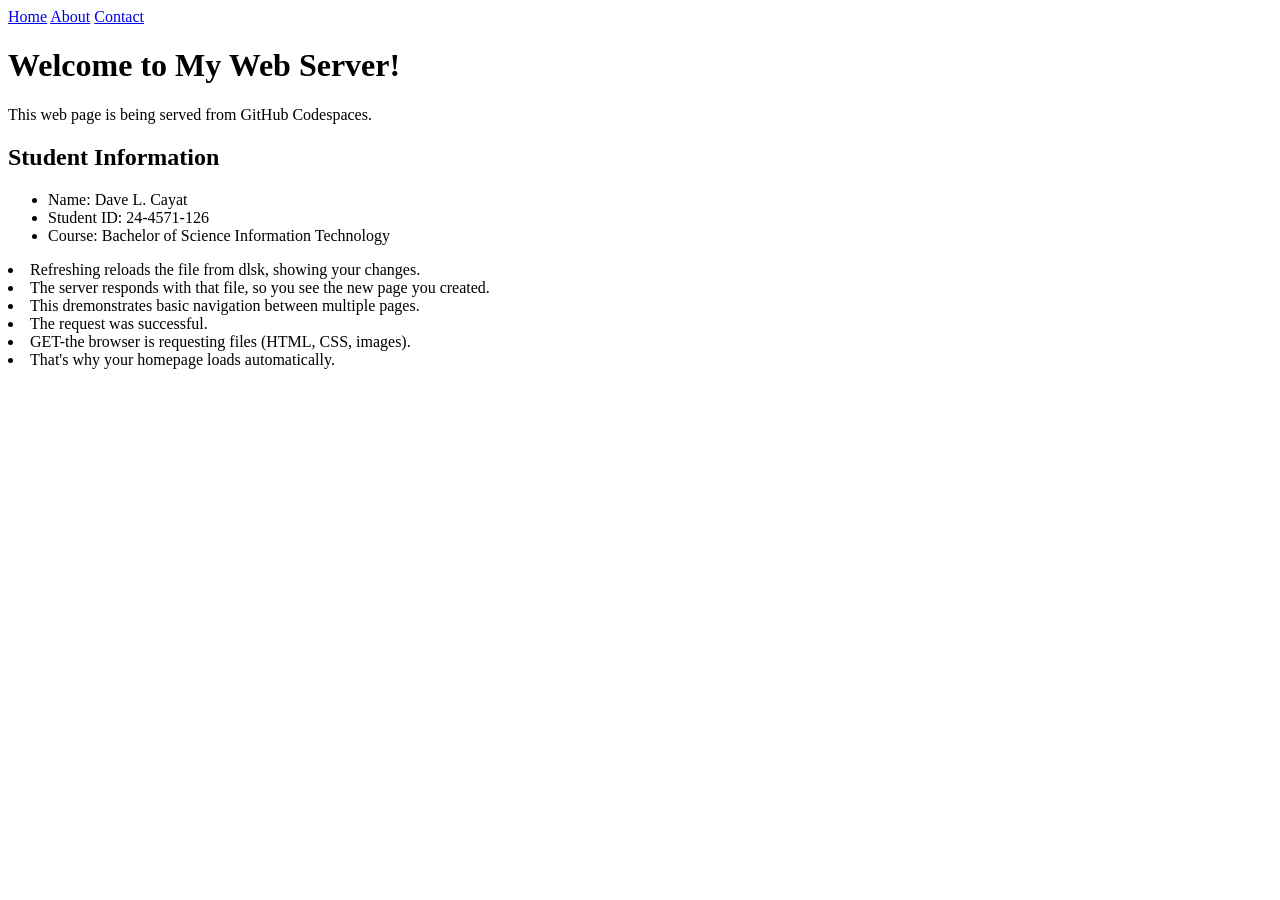
<file: web/index.html>
<!DOCTYPE html>
<html lang="en">
<head>
    <meta charset="UTF-8">
    <meta name="viewport" content="width=device-width, initial-scale=1.0">
    <title>My Codespace Web Server</title>
</head>
<body>
    <nav>
        <a href="index.html">Home</a>
        <a href="about.html">About</a>
        <a href="contact.html">Contact  </a>
    </nav>

    <h1>Welcome to My Web Server!</h1>

    <p>This web page is being served from GitHub Codespaces.</p>

    <h2>Student Information</h2>

    <ul>
        <li>Name: Dave L. Cayat</li>
        <li>Student ID: 24-4571-126</li>
        <li>Course: Bachelor of Science Information Technology</li>
    </ul>

    <lo>
        <li>Refreshing reloads the file from dlsk, showing your changes.</li>
        <li>The server responds with that file, so you see the new page you created.</li>
        <li>This dremonstrates basic navigation between multiple pages.</li>
        <li>The request was successful.</li>
        <li>GET-the browser is requesting files (HTML, CSS, images).</li>
        <li>That's why your homepage loads automatically.</li>
    </lo>

</body>
</html>
</file>
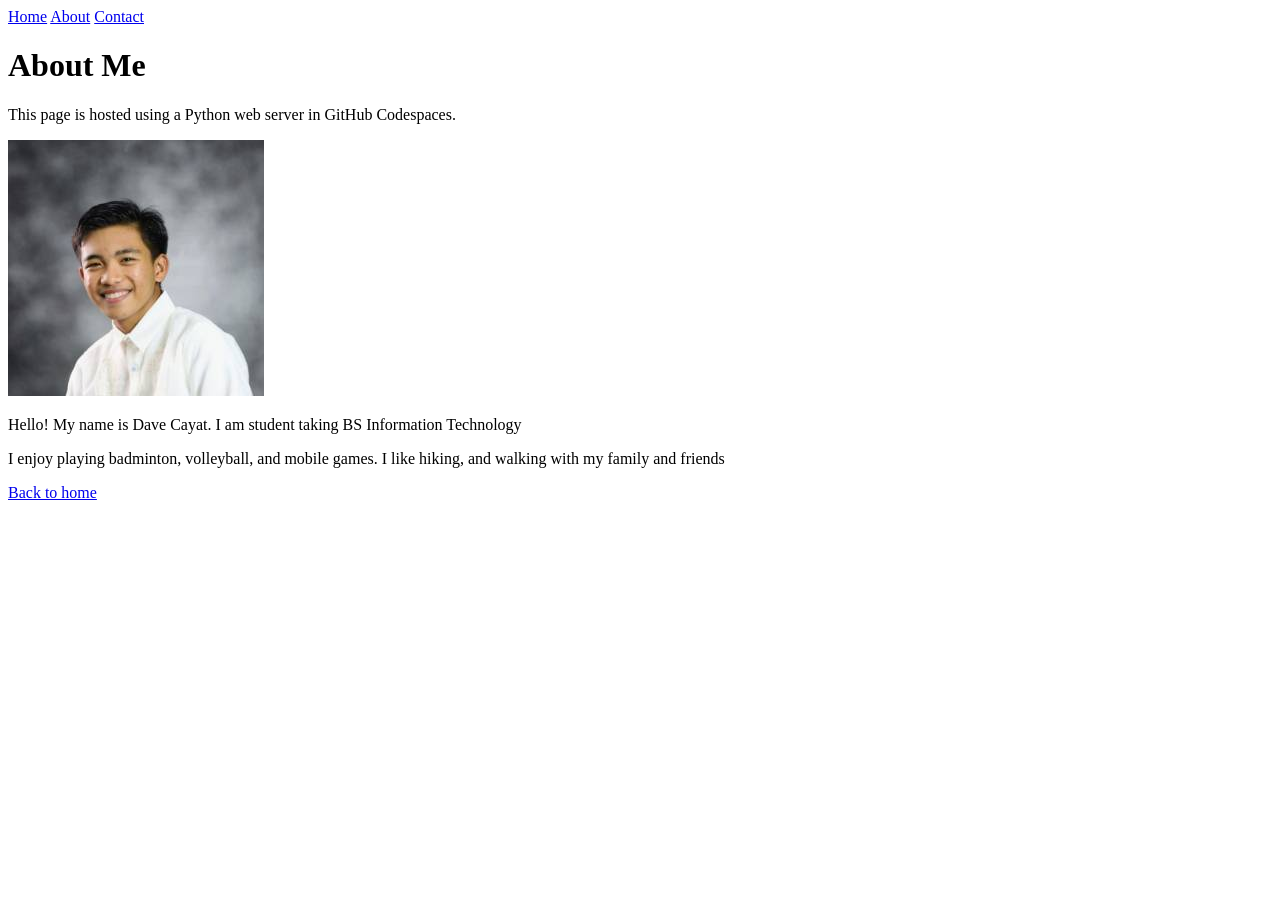
<file: web/about.html>
<!DOCTYPE html>
<html lang="en">
<head>
    <meta charset="UTF-8">
    <meta name="viewport" content="width=device-width, initial-scale=1.0">
    <title>About Me</title>
</head>
<body>
    <nav>
        <a href="index.html">Home</a>
        <a href="about.html">About</a>
        <a href="contact.html">Contact</a>
    </nav>

    <h1>About Me</h1>

    <p>This page is hosted using a Python web server in GitHub Codespaces.</p>

    <main>
        <img src="Pic-1.jpg" alt="Profile">
        <p>Hello! My name is Dave Cayat. I am student taking BS Information Technology</p>
        <p>I enjoy playing badminton, volleyball, and mobile games. I like hiking, and walking with my family and friends</p>
    </main>

    <a href="index.html">Back to home</a>
    
</body>
</html>
</file>
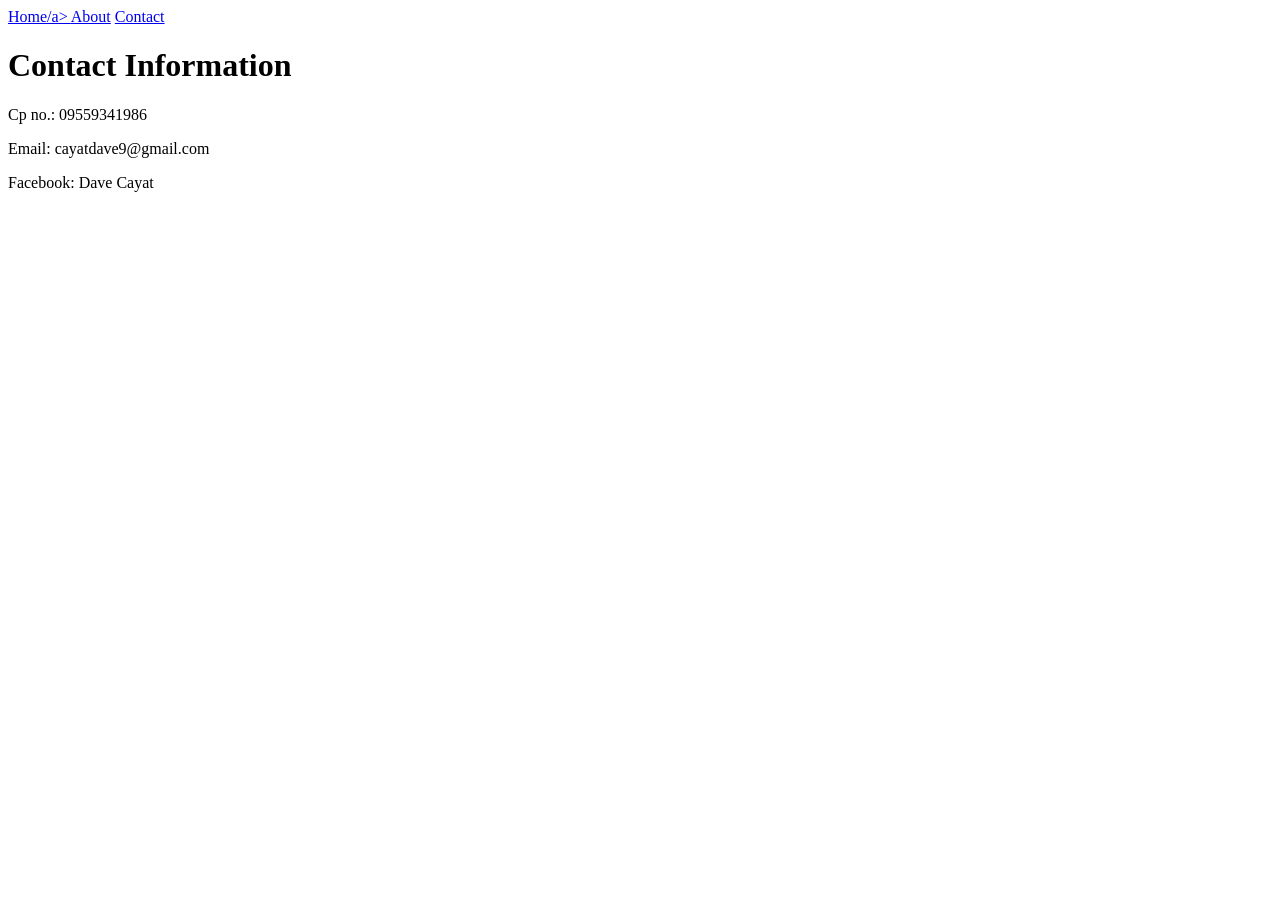
<file: web/contact.html>
<!DOCTYPE html>
<html lang="en">
<head>
    <meta charset="UTF-8">
    <meta name="viewport" content="width=device-width, initial-scale=1.0">
    <title>Contact</title>
</head>
<body>

    <nav>
        <a href="index.html">Home/a>
        <a href="about.html">About</a>
        <a href="contact.html">Contact</a>
    </nav>

    <h1>Contact Information</h1>
    <p>Cp no.: 09559341986</p>
    <p>Email: cayatdave9@gmail.com</p>
    <p>Facebook: Dave Cayat</p>
    
</body>
</html>
</file>
